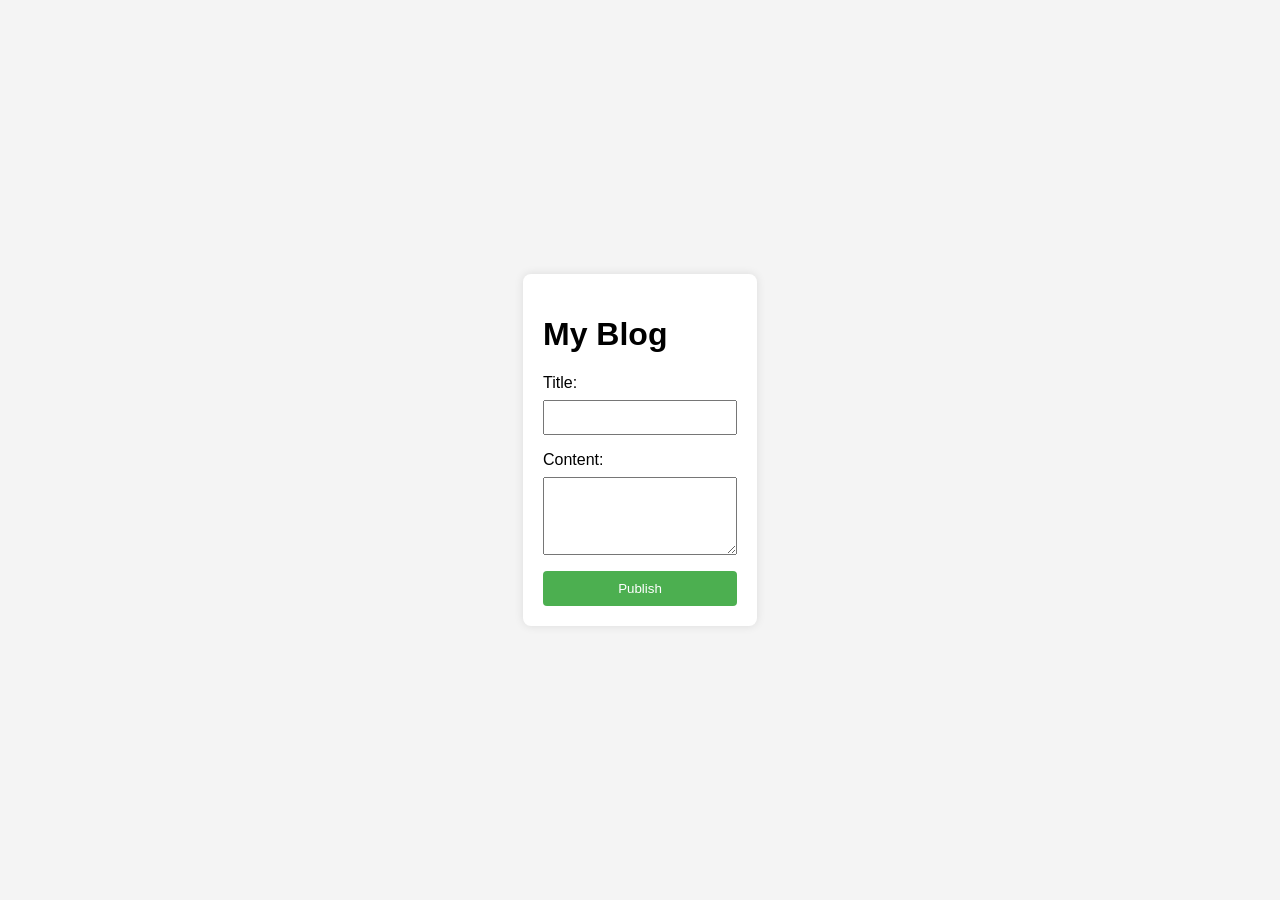
<file: blog-website-main/blog.html>
<!DOCTYPE html>
<html lang="en">
<head>
    <meta charset="UTF-8">
    <meta name="viewport" content="width=device-width, initial-scale=1.0">
    <link rel="stylesheet" href="styles.css">
    <title>Blog</title>
</head>
<body>
    <div class="container">
        <h1>My Blog</h1>
        
        <div id="posts">
            <!-- Blog posts will be displayed here -->
        </div>

        <form id="postForm" action="/post" method="post">
            <label for="title">Title:</label>
            <input type="text" id="title" name="title" required>

            <label for="content">Content:</label>
            <textarea id="content" name="content" rows="4" required></textarea>

            <button type="submit">Publish</button>
        </form>
    </div>
</body>
</html>
</file>
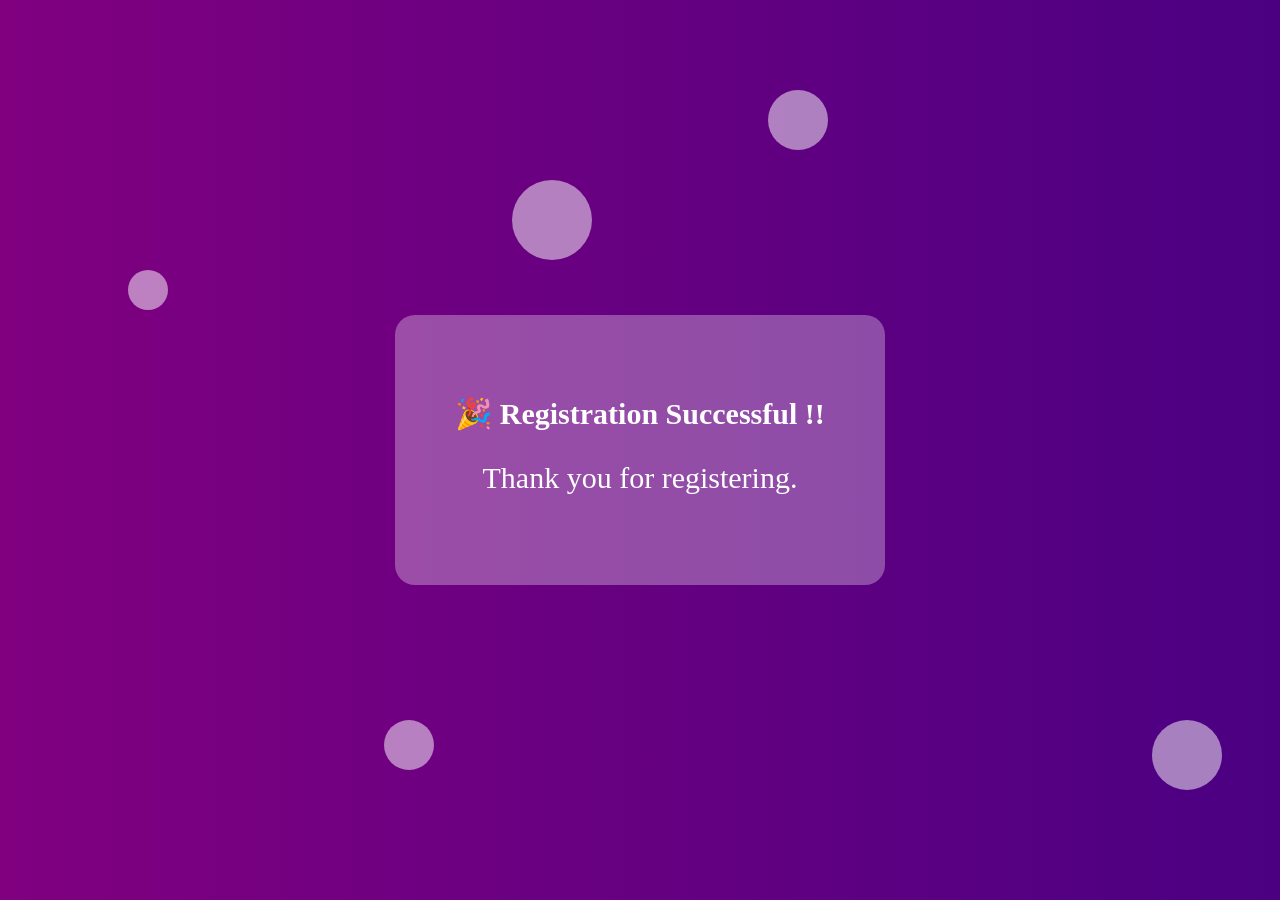
<file: Registration-main/success.html>
<!DOCTYPE html>
<html lang="en">
  <head>
    <meta charset="UTF-8" />
    <meta http-equiv="X-UA-Compatible" content="IE=edge" />
    <link
      rel="shortcut icon"
      href="https://th.bing.com/th/id/OIP.kwE8IapDUTtylieeRnn2YAHaHa?pid=ImgDet&rs=1"
      type="image/x-icon"
    />
    <meta name="viewport" content="width=device-width, initial-scale=1.0" />
    <title>Registration Complete</title>

    <style>
        body {
            background: linear-gradient(to right, #800080, #4B0082); 
            font-family: 'Times New Roman', Times, serif, sans-serif;
            margin: 0;
            overflow: hidden; 
            display: flex;
            align-items: center;
            justify-content: center;
            height: 100vh; 
            position: relative;
        }

        .bubble {
            position: absolute;
            background-color: rgba(255, 255, 255, 0.5); 
            border-radius: 50%;
            animation: float 4s infinite; 
        }

        .bubble1 {
            width: 40px;
            height: 40px;
            top: 30%;
            left: 10%;
        }

        .bubble2 {
            width: 60px;
            height: 60px;
            top: 10%;
            left: 60%;
        }

        .bubble3 {
            width: 50px;
            height: 50px;
            top: 80%;
            left: 30%;
        }

        .bubble4 {
            width: 80px;
            height: 80px;
            top: 20%;
            left: 40%;
        }

        .bubble5 {
            width: 70px;
            height: 70px;
            top: 80%;
            left: 90%;
        }

        @keyframes float {
            0%, 100% {
                transform: translateY(0);
            }
            50% {
                transform: translateY(-30px);
            }
        }

        .container {
            text-align: center;
            padding: 60px;
            background-color: rgba(255, 255, 255, 0.3); 
            border-radius: 20px; 
        }

        h1, p {
            color: #ffffff; 
            font-size: 30px; 
        }
    </style>
  </head>
  <body>
    <div class="bubble bubble1"></div>
    <div class="bubble bubble2"></div>
    <div class="bubble bubble3"></div>
    <div class="bubble bubble4"></div>
    <div class="bubble bubble5"></div>

    <div class="container">
      <h1> 🎉 Registration Successful !!</h1>
      <p>Thank you for registering.</p>
    </div>
  </body>
</html>
</file>
<file: blog-website-main/styles.css>
body {
    font-family: Arial, sans-serif;
    background-color: #f4f4f4;
    margin: 0;
    display: flex;
    align-items: center;
    justify-content: center;
    height: 100vh;
}

.container {
    background-color: #fff;
    padding: 20px;
    border-radius: 8px;
    box-shadow: 0 0 10px rgba(0, 0, 0, 0.1);
}

#posts {
    margin-bottom: 20px;
}

form {
    display: flex;
    flex-direction: column;
    margin-top: 20px;
}

label {
    margin-bottom: 8px;
}

input,
textarea {
    padding: 8px;
    margin-bottom: 16px;
}

button {
    background-color: #4caf50;
    color: #fff;
    padding: 10px;
    border: none;
    border-radius: 4px;
    cursor: pointer;
}

button:hover {
    background-color: #45a049;
}
</file>
